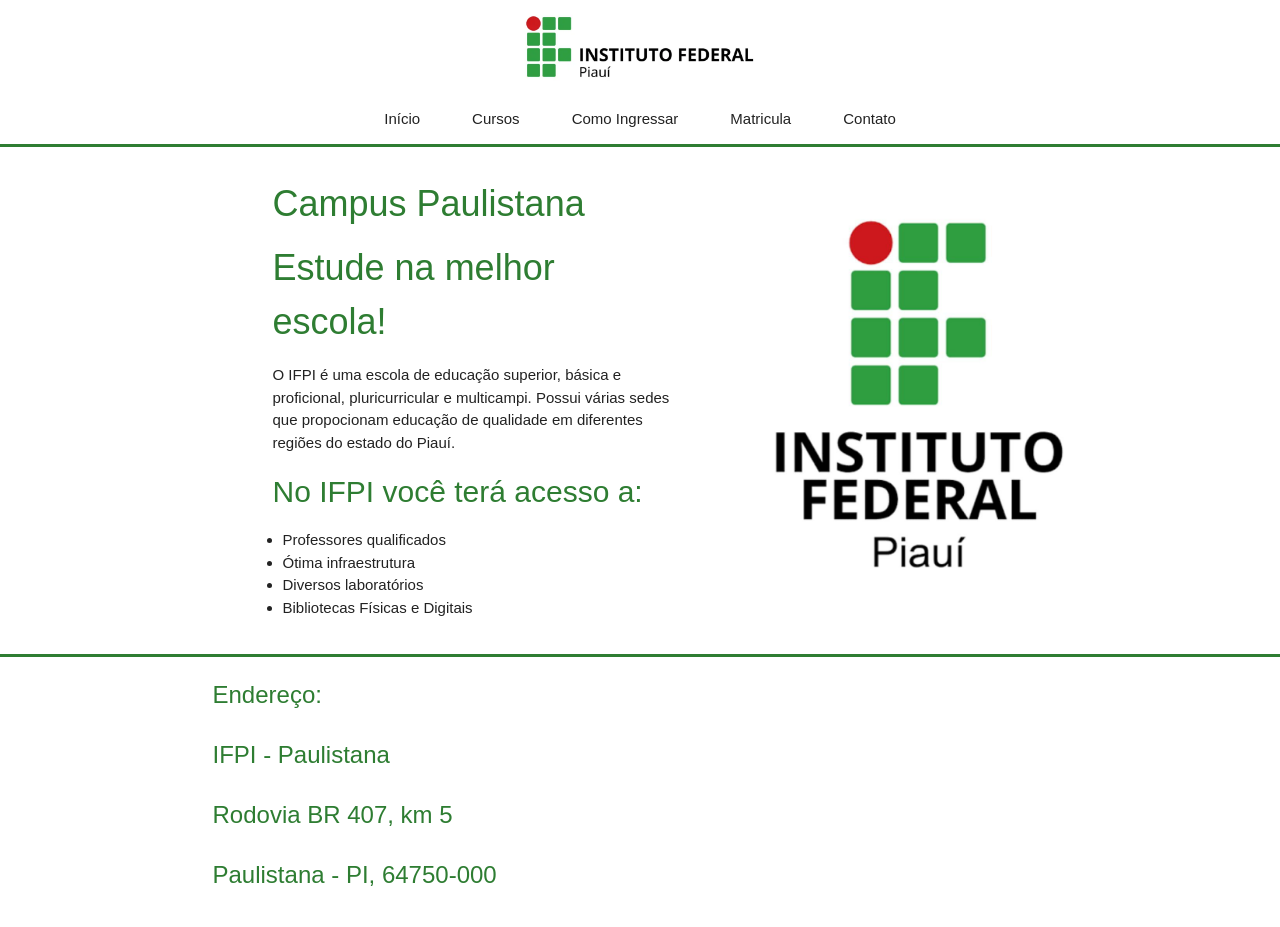
<file: index.html>
<!DOCTYPE html>
<html lang="pt-br">
<head>
    <meta charset="UTF-8">
    <meta name="viewport" content="width=device-width, initial-scale=1.0">
    <title>IFPI</title>
    <link rel="stylesheet" href="style.css">
    <link rel="stylesheet" href="http://www.w3schools.com/w3css/4/w3.css">
</head>
<body>
    <header>
         <div class="right">
                <img src="Logo-IFPI.webp">
        </div>
        <ul>
            <li><a href="index.html">Início</a></li>
            <li class="dropdown">
                <a href="cursos.html">Cursos</a> 
            </li>
            <li><a href="ingresso.html">Como Ingressar</a></li>
            <li><a href="matricula.html">Matricula</a></li>
            <li><a href="contato.html">Contato</a></li>
        </ul>
    </header>
    <main>
        <div class="container">
            <div class="left">
                <h1>Campus Paulistana</h1>
                <h1>Estude na melhor escola!</h1>
                <p>O IFPI é uma escola de educação superior, básica e proficional, pluricurricular e multicampi. 
                    Possui várias sedes que propocionam educação de qualidade em diferentes regiões do estado do Piauí.
                </p>
                <h2> No IFPI você terá acesso a:</h2>
                <ul>
                    <li>Professores qualificados</li>
                    <li>Ótima infraestrutura</li>
                    <li>Diversos laboratórios</li>
                    <li>Bibliotecas Físicas e Digitais</li>
                    
                </ul>

            </div>
        <div class="imginicio">
            <img src="WhatsApp Image 2026-09-03 at 10.52.32.jpeg" alt="Nome do IFPI">
            </div>
            </div>
    </main>
    <footer>
        <div class="container">
            <div class="left">
                <div>
                    <h3>Endereço:
                        <p>IFPI - Paulistana</p>
                        <p>Rodovia BR 407, km 5</p>
                        <p>Paulistana - PI, 64750-000</p>
                    </h3>
                </div>
            </div>
        </div>
    </footer>

    
</body>
</html>
</file>
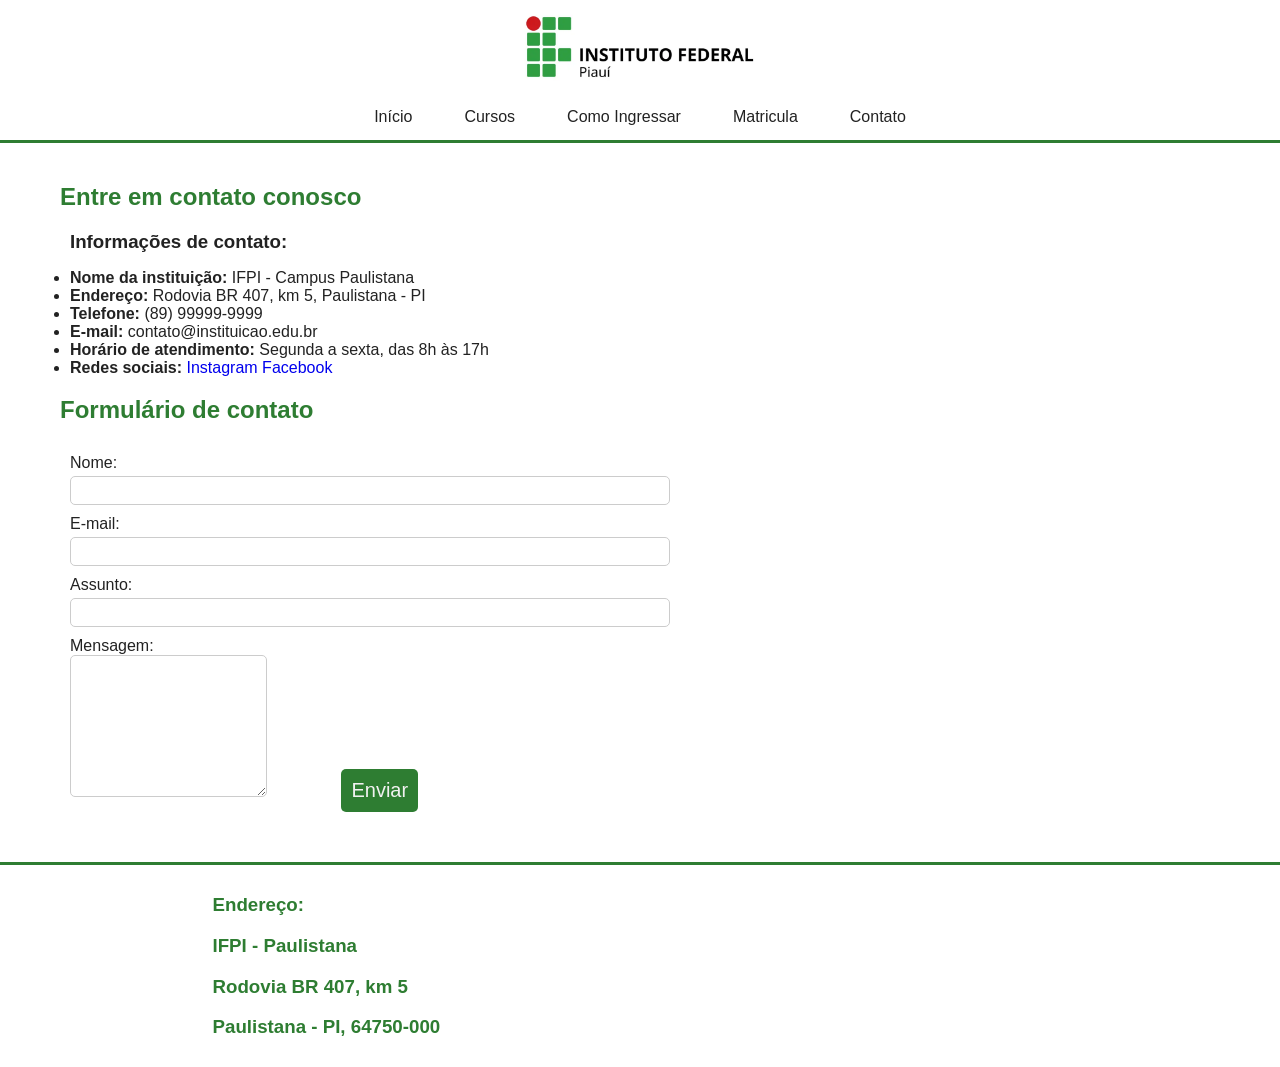
<file: contato.html>
<!DOCTYPE html>
<html lang="pt-BR">

<head>
    <meta charset="UTF-8">
    <meta name="viewport" content="width=device-width, initial-scale=1.0">

    <title>Contato - IFPI Paulistana</title>

    <link rel="stylesheet" href="contstyle.css">
</head>

<body>

    <header>
        <div class="right">
                <img src="Logo-IFPI.webp">
        </div>
        <ul>
            <li><a href="index.html">Início</a></li>
            <li class="dropdown">
                <a href="cursos.html">Cursos</a> 
            </li>
            <li><a href="ingresso.html">Como Ingressar</a></li>
            <li><a href="matricula.html">Matricula</a></li>
            <li><a href="#">Contato</a></li>
        </ul>
    </header>


    <main>

        <h2>Entre em contato conosco</h2>

        <section>
            <h3 class="Informações">Informações de contato:</h3>

            <ul>
                <li>
                    <strong>Nome da instituição:</strong>
                    IFPI - Campus Paulistana
                </li>

                <li>
                    <strong>Endereço:</strong>
                    Rodovia BR 407, km 5, Paulistana - PI
                </li>

                <li>
                    <strong>Telefone:</strong>
                    (89) 99999-9999
                </li>

                <li>
                    <strong>E-mail:</strong>
                    contato@instituicao.edu.br
                </li>

                <li>
                    <strong>Horário de atendimento:</strong>
                    Segunda a sexta, das 8h às 17h
                </li>

                <li>
                    <strong>Redes sociais:</strong>
                    <a href="#">Instagram</a>
                    <a href="#">Facebook</a>
                </li>
            </ul>
        </section>


        <section>

            <h2>Formulário de contato</h2>

            <form class="formulario">

                <label for="nome">Nome:</label>
                <input type="text" id="nome" name="nome">

                <label for="email">E-mail:</label>
                <input type="email" id="email" name="email">

                <label for="assunto">Assunto:</label>
                <input type="text" id="assunto" name="assunto">

                <label for="mensagem">Mensagem:</label>
                <textarea id="mensagem" name="mensagem"></textarea>

                <button type="submit">Enviar</button>

            </form>

        </section>

    </main>


    <footer>
        <div class="container">
            <div class="left">
                <div>
                    <h3>Endereço:
                        <p>IFPI - Paulistana</p>
                        <p>Rodovia BR 407, km 5</p>
                        <p>Paulistana - PI, 64750-000</p>
                    </h3>
                </div>
            </div>
        </div>
    </footer>

</body>

</html>
</file>
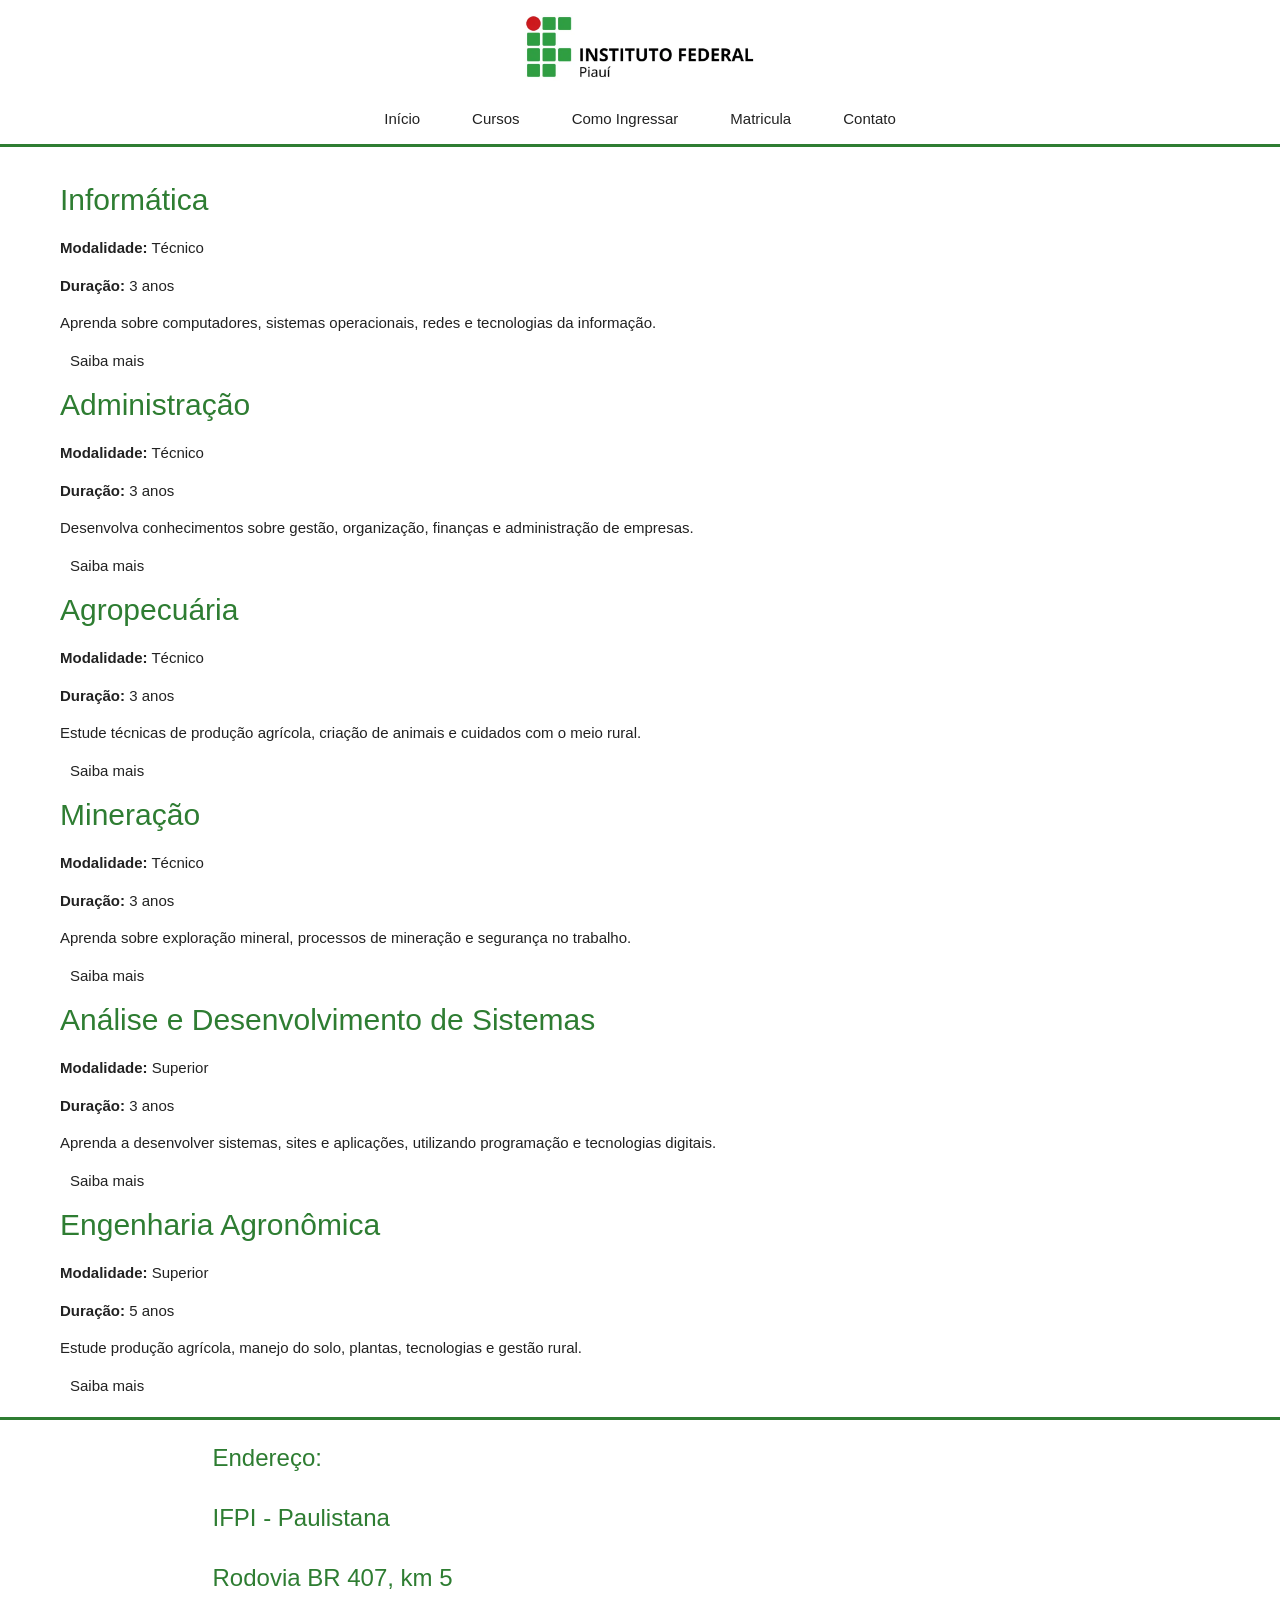
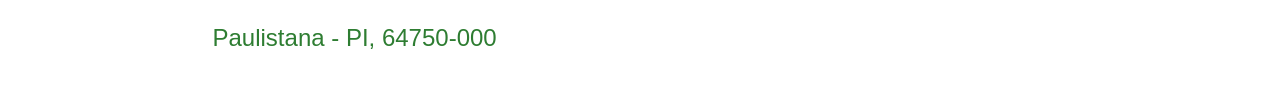
<file: cursos.html>
<!DOCTYPE html>
<html lang="pt-br">
<head>
    <meta charset="UTF-8">
    <meta name="viewport" content="width=device-width, initial-scale=1.0">
    <title>IFPI</title>
    <link rel="stylesheet" href="style.css">
    <link rel="stylesheet" href="http://www.w3schools.com/w3css/4/w3.css">
</head>
<body>
    <header>
         <div class="right">
                <img src="Logo-IFPI.webp">
        </div>
        <ul>
            <li><a href="index.html">Início</a></li>
            <li class="dropdown">
                <a href="cursos.html">Cursos</a> 
            </li>
            <li><a href="ingresso.html">Como Ingressar</a></li>
            <li><a href="matricula.html">Matricula</a></li>
            <li><a href="contato.html">Contato</a></li>
        </ul>
    </header>
    <main class="cursos">

        <div class="curso">
            <h2>Informática</h2>
            <p><strong>Modalidade:</strong> Técnico</p>
            <p><strong>Duração:</strong> 3 anos</p>
            <p>
                Aprenda sobre computadores, sistemas operacionais,
                redes e tecnologias da informação.
            </p>
            <a href="#" class="saiba-mais">Saiba mais</a>
        </div>

        <div class="curso">
            <h2>Administração</h2>
            <p><strong>Modalidade:</strong> Técnico</p>
            <p><strong>Duração:</strong> 3 anos</p>
            <p>
                Desenvolva conhecimentos sobre gestão,
                organização, finanças e administração de empresas.
            </p>
            <a href="#" class="saiba-mais">Saiba mais</a>
        </div>

        <div class="curso">
            <h2>Agropecuária</h2>
            <p><strong>Modalidade:</strong> Técnico</p>
            <p><strong>Duração:</strong> 3 anos</p>
            <p>
                Estude técnicas de produção agrícola,
                criação de animais e cuidados com o meio rural.
            </p>
            <a href="#" class="saiba-mais">Saiba mais</a>
        </div>

        <div class="curso">
            <h2>Mineração</h2>
            <p><strong>Modalidade:</strong> Técnico</p>
            <p><strong>Duração:</strong> 3 anos</p>
            <p>
                Aprenda sobre exploração mineral, processos
                de mineração e segurança no trabalho.
            </p>
            <a href="#" class="saiba-mais">Saiba mais</a>
        </div>

        <div class="curso">
            <h2>Análise e Desenvolvimento de Sistemas</h2>
            <p><strong>Modalidade:</strong> Superior</p>
            <p><strong>Duração:</strong> 3 anos</p>
            <p>
                Aprenda a desenvolver sistemas, sites e aplicações,
                utilizando programação e tecnologias digitais.
            </p>
            <a href="#" class="saiba-mais">Saiba mais</a>
        </div>

        <div class="curso">
            <h2>Engenharia Agronômica</h2>
            <p><strong>Modalidade:</strong> Superior</p>
            <p><strong>Duração:</strong> 5 anos</p>
            <p>
                Estude produção agrícola, manejo do solo,
                plantas, tecnologias e gestão rural.
            </p>
            <a href="#" class="saiba-mais">Saiba mais</a>
        </div>

    </main>
    <footer>
        <div class="container">
            <div class="left">
                <div>
                    <h3>Endereço:
                        <p>IFPI - Paulistana</p>
                        <p>Rodovia BR 407, km 5</p>
                        <p>Paulistana - PI, 64750-000</p>
                    </h3>
                </div>
            </div>
        </div>
    </footer>

    
</body>
</html>
</file>
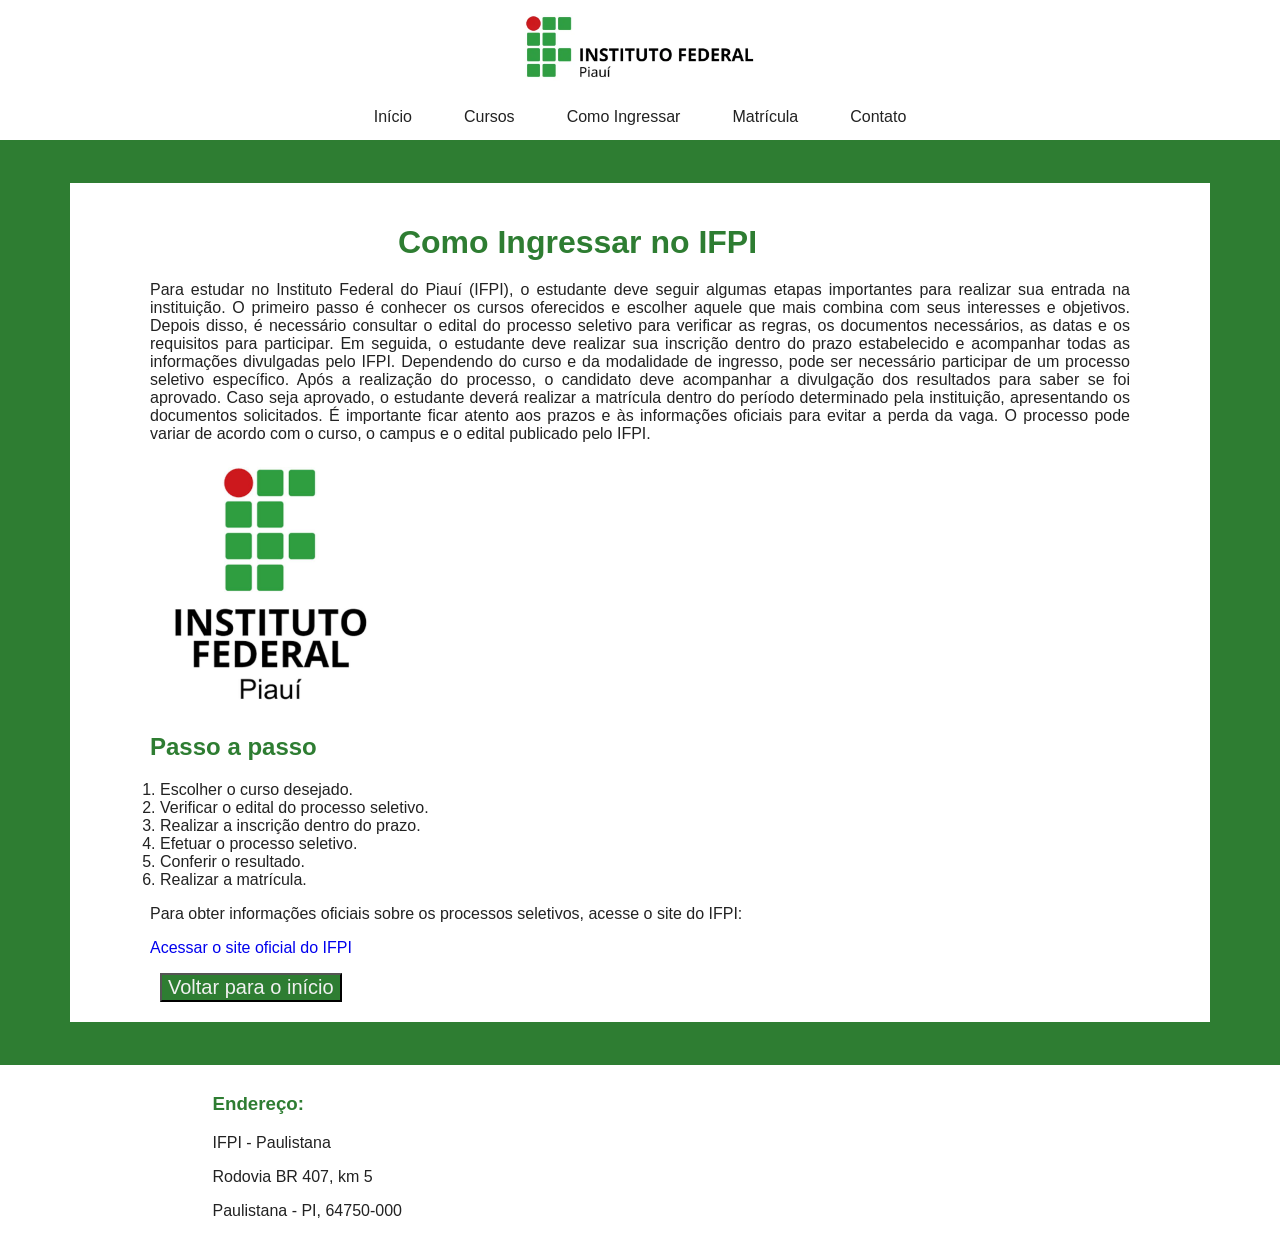
<file: ingresso.html>
<!DOCTYPE html>
<html lang="pt-br">
<head>
    <meta charset="UTF-8">
    <meta name="viewport" content="width=device-width, initial-scale=1.0">
    <title>Como Ingressar - IFPI</title>
    <link rel="stylesheet" href="style.css">
</head>
<body>
<header>
    <div class="right">
        <img src="Logo-IFPI.webp" alt="Logo do IFPI">
    </div>
    <ul>
        <li><a href="index.html">Início</a></li>
        <li class="dropdown">
            <a href="cursos.html">Cursos</a>
        </li>
        <li><a href="ingresso.html">Como Ingressar</a></li>
        <li><a href="matricula.html">Matrícula</a></li>
        <li><a href="contato.html">Contato</a></li>
    </ul>
</header>
<main class="conteudo-ingresso"> 

<h1>Como Ingressar no IFPI</h1>
    <p>
        Para estudar no Instituto Federal do Piauí (IFPI), o estudante deve seguir algumas
         etapas importantes para realizar sua entrada na instituição. O primeiro passo é 
         conhecer os cursos oferecidos e escolher aquele que mais combina com seus interesses
          e objetivos. Depois disso, é necessário consultar o edital do processo seletivo para 
          verificar as regras, os documentos necessários, as datas e os requisitos para participar.
Em seguida, o estudante deve realizar sua inscrição dentro do prazo estabelecido e acompanhar todas 
as informações divulgadas pelo IFPI. Dependendo do curso e da modalidade de ingresso, pode ser necessário 
participar de um processo seletivo específico. Após a realização do processo, o candidato deve acompanhar
 a divulgação dos resultados para saber se foi aprovado.
Caso seja aprovado, o estudante deverá realizar a matrícula dentro do período
 determinado pela instituição, apresentando os documentos solicitados.
  É importante ficar atento aos prazos e às informações oficiais para evitar
   a perda da vaga. O processo pode variar de acordo com o curso, o campus e o edital publicado pelo IFPI.

    </p>
    <img src="WhatsApp Image 2026-09-03 at 10.52.32.jpeg" alt="Instituto Federal do Piauí" width="500" class="imgingresso">
    <h2>Passo a passo</h2>
    <ol>
        <li>Escolher o curso desejado.</li>
        <li>Verificar o edital do processo seletivo.</li>
        <li>Realizar a inscrição dentro do prazo.</li>
        <li>Efetuar o processo seletivo.</li>
        <li>Conferir o resultado.</li>
        <li>Realizar a matrícula.</li>
    </ol>
    <p>
        Para obter informações oficiais sobre os processos seletivos,
        acesse o site do IFPI:
    </p>
    <p>
        <a href="https://www.ifpi.edu.br/" target="_blank">
            Acessar o site oficial do IFPI
        </a>
    </p>
    <button onclick="window.location.href='index.html'">
        Voltar para o início
    </button>
</main>
<footer>
    <div class="container">
        <div class="left">
            <h3>Endereço:</h3>
            <p>IFPI - Paulistana</p>
            <p>Rodovia BR 407, km 5</p>
            <p>Paulistana - PI, 64750-000</p>
        </div>
    </div>
</footer>

</body>
</html>
</file>
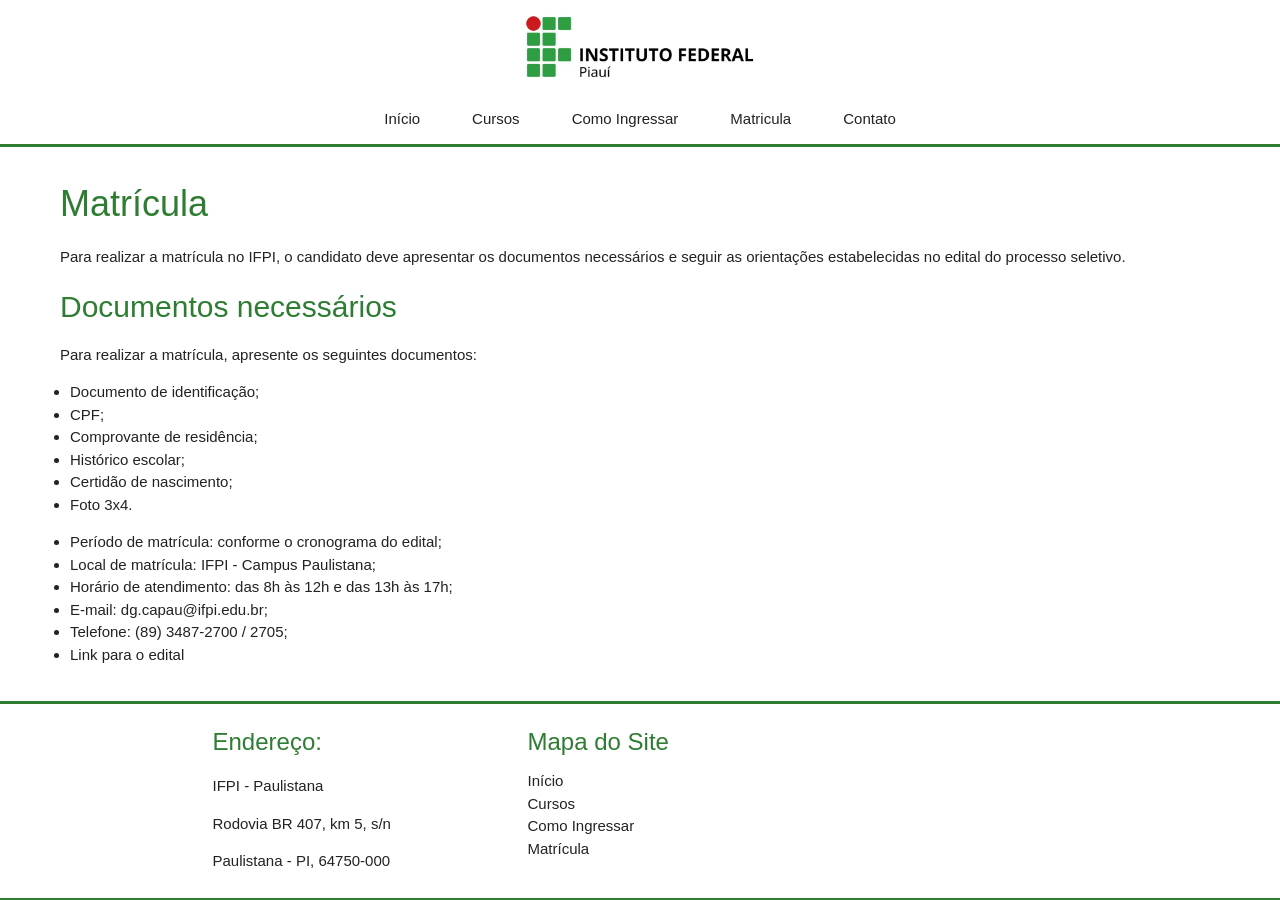
<file: matricula.html>
<!DOCTYPE html>
<html lang="pt-br">
<head>
    <meta charset="UTF-8">
    <meta name="viewport" content="width=device-width, initial-scale=1.0">
    <title>IFPI - Matrícula</title>
    <link rel="stylesheet" href="style.css">
    <link rel="stylesheet" href="https://www.w3schools.com/w3css/4/w3.css">
</head>
<body>
    <header>
         <div class="right">
                <img src="Logo-IFPI.webp" alt="Logotipo do IFPI">
         <ul>
            <li><a href="index.html">Início</a></li>
            <li class="dropdown">
                <a href="cursos.html">Cursos</a> 
            </li>
            <li><a href="ingresso.html">Como Ingressar</a></li>
            <li><a href="matricula.html">Matricula</a></li>
            <li><a href="contato.html">Contato</a></li>
        </ul>
        </div>
    </header>
    <main>
        <h1>Matrícula</h1>

<p>
    Para realizar a matrícula no IFPI, o candidato deve apresentar
    os documentos necessários e seguir as orientações estabelecidas
    no edital do processo seletivo.
</p>

<h2>Documentos necessários</h2>

<p>Para realizar a matrícula, apresente os seguintes documentos:</p>

<ul>
    <li>Documento de identificação;</li>
    <li>CPF;</li>
    <li>Comprovante de residência;</li>
    <li>Histórico escolar;</li>
    <li>Certidão de nascimento;</li>
    <li>Foto 3x4.</li>
</ul>

<ul>
    <li>Período de matrícula: conforme o cronograma do edital;</li>

    <li>Local de matrícula: IFPI - Campus Paulistana;</li>

    <li>Horário de atendimento: das 8h às 12h e das 13h às 17h;</li>

    <li>E-mail: dg.capau@ifpi.edu.br;</li>

    <li>Telefone: (89) 3487-2700 / 2705;</li>

    <li>
        <a href="https://www.ifpi.edu.br/processos-seletivos/concursos-e-seletivos">
            Link para o edital
        </a>
    </li>
</ul>
    </main>
    <footer>
        <div class="container">
            <div class="left">
                <div>
                    <h3>Endereço:</h3>
                    <p>IFPI - Paulistana</p>
                    <p>Rodovia BR 407, km 5, s/n</p>
                    <p>Paulistana - PI, 64750-000</p>
                </div>
            </div>
            <div class="sitemap">
                <h3>Mapa do Site</h3>
                <ul>
                    <li><a href="index.html">Início</a></li>
                    <li><a href="#">Cursos</a></li>
                    <li><a href="#">Como Ingressar</a></li>
                    <li><a href="matricula.html">Matrícula</a></li>
                </ul>
            </div>
        </div>
    </footer>
</body>
</html>
</file>
<file: style.css>
/* ===========================================
   IFPI - Folha de Estilos
   =========================================== */

/* Reset simples e fonte padrÃ£o da pÃ¡gina */
body {
    margin: 0;
    font-family: Arial, Helvetica, sans-serif;
    background: #2e7d32; /* verde institucional, mais suave que "green" puro */
    color: #222;
}

/* Header, conteÃºdo principal e footer compartilham a mesma largura,
   centralizados na pÃ¡gina */

header, main, footer {
    min-width: 855px;
}

header .container,main .container,footer .container {
    max-width: 855px;
    margin: auto;
}

/* ===========================================
   HEADER / MENU DE NAVEGAÃ‡ÃƒO
   =========================================== */
header {
    background: white;
    overflow: auto;
    border-bottom: 3px solid #2e7d32;
}
header ul {
    list-style-type: none;
    margin: 0;
    padding: 0;
    overflow: hidden;
}
header li {
    float: right;
}
header li a,
header .dropbtn {
    display: inline-block;
    color: #222;
    text-align: center;
    padding: 14px 16px;
    text-decoration: none;
    cursor: pointer;
}
header ul{
    display: flex;
    justify-content: center;
    gap: 20px;


}


header li a:hover,
header .dropdown:hover .dropbtn {
    background-color: #2e7d32;
    color: white;
}
header li.dropdown {
    display: inline-block;
}
/* Menu suspenso (dropdown) de Cursos */
.dropdown-content {
    display: none;
    position: absolute;
    background-color: #f9f9f9;
    min-width: 160px;
    box-shadow: 0px 8px 16px 0px rgba(0, 0, 0, 0.2);
    z-index: 1;
}
.dropdown-content a {
    color: #2e7d32;
    padding: 12px 16px;
    text-decoration: none;
    display: block;
    text-align: left;
}

.dropdown-content a:hover {
    background-color: #f1f1f1;
}
.dropdown:hover .dropdown-content {
    display: block;
}
/* ===========================================
   CONTEÃšDO PRINCIPAL (main)
   =========================================== */
main {
    background: white;
    overflow: auto;
    padding: 20px 0;
}
main .left {
    float: left;
    width: 570px;
}
main .right {
    float: right;
    width: 285px;
}
main h2 {
    color: #2e7d32;
}
main h1{
    color: #2e7d32;
     max-width: 855px;
}
main p{
    padding: 0 60px;
}
main h1{
    padding: 0 60px;
}
main h2{
    padding: 0 60px;
}
main ol{
    padding: 0 70px;
}
main ul{
     padding: 0 70px;
}
/* ===========================================
   PADRONIZAÃ‡ÃƒO DE IMAGENS
   Garante que toda imagem inserida na pÃ¡gina (ex: logo) tenha sempre o mesmo tamanho e
   nÃ£o "estoure" o layout, independente dotamanho original do arquivo.
   =========================================== */
header img {
    width: 250px;
    height: auto;
    object-fit: contain; /* mantÃ©m a proporÃ§Ã£o da imagem sem distorcer */
    display: block;
    margin: 0 auto;

}
/* ===========================================
   FORMULÃRIO (pÃ¡gina de matrÃ­cula)
   =========================================== */
fieldset {
    border: 1px solid #ccc;
    padding: 16px;
}
legend {
    font-weight: bold;
    color: #2e7d32;
}
form label {
    display: block;
    margin-top: 10px;
}

form input[type="text"],
form input[type="email"],
form input[type="date"],
form input[type="password"] {
    width: 100%;
    padding: 6px;
    margin-top: 4px;
    box-sizing: border-box;
}
.button_active {
    margin-top: 16px;
    padding: 8px 20px;
    background-color: #2e7d32;
    color: white;
    border: none;
    cursor: pointer;
}
.button_active:hover {
    background-color: #1b5e20;
}
main a{
    text-decoration: none;
}
/* ===========================================
   FOOTER
   =========================================== */
footer {
    background: white;
    overflow: auto;
    border-top: 3px solid #2e7d32;
    padding: 10px 0;
}
footer .left {
    float: left;
    width: 285px;
}
footer .sitemap {
    float: right;
    width: 285px;
}
footer h3 {
    color: #2e7d32;
}
footer ul {
    list-style-type: none;
    margin: 0;
    padding: 0;
}

footer ul li {
    float: none;
}

footer ul li a {
    color: #222;
    text-decoration: none;
}

footer ul li a:hover {
    text-decoration: underline;
}
.login-container{
   box-shadow: 0 0 10px rgba(0, 0, 0, 0.1); 
    padding: 20px;
    border-radius: 10px;
    width: 300px;
}
button{
    font-size: 20px;
    background-color: #2e7d32;
    color: #f1f1f1;
    margin-left: 70px ;
}
.imgingresso{
    width: 200px;
    margin-left: 80px;
}
.container {
    display: flex;
    gap: 30px;

}
.imginicio img{
    width: 300px;
    margin: 40px 0;
    
}
.saiba-mais{
    margin: 0 70px;
}
 .conteudo-ingresso {
    max-width: 1100px;
    margin: 40px auto;
    padding: 20px;
}

.conteudo-ingresso h1 {
    text-align: center;
    margin-bottom: 20px;
}

.conteudo-ingresso p {
    text-align: justify;
    }
</file>
<file: contstyle.css>
input,
textarea {
    padding: 10px;
    border: 1px solid #ccc;
    border-radius: 5px;
}

textarea {
    height: 120px;
    resize: vertical;
}
.formulario{
    width: 600px;
    margin: 30px 70px;
}

button {
    margin-top: 15px;
    padding: 10px;
    border: none;
    border-radius: 5px;
    background-color: #006633;
    color: white;
    cursor: pointer;
}
body {
    margin: 0;
    font-family: Arial, Helvetica, sans-serif;
    background: #2e7d32; /* verde institucional, mais suave que "green" puro */
    color: #222;
}

/* Header, conteÃºdo principal e footer compartilham a mesma largura,
   centralizados na pÃ¡gina */

header, main, footer {
    min-width: 855px;
}

header .container,main .container,footer .container {
    max-width: 855px;
    margin: auto;
}

/* ===========================================
   HEADER / MENU DE NAVEGAÃ‡ÃƒO
   =========================================== */
header {
    background: white;
    overflow: auto;
    border-bottom: 3px solid #2e7d32;
}
header ul {
    list-style-type: none;
    margin: 0;
    padding: 0;
    overflow: hidden;
}
header li {
    float: right;
}
header li a,
header .dropbtn {
    display: inline-block;
    color: #222;
    text-align: center;
    padding: 14px 16px;
    text-decoration: none;
    cursor: pointer;
}
header ul{
    display: flex;
    justify-content: center;
    gap: 20px;


}


header li a:hover,
header .dropdown:hover .dropbtn {
    background-color: #2e7d32;
    color: white;
}
header li.dropdown {
    display: inline-block;
}
/* Menu suspenso (dropdown) de Cursos */
.dropdown-content {
    display: none;
    position: absolute;
    background-color: #f9f9f9;
    min-width: 160px;
    box-shadow: 0px 8px 16px 0px rgba(0, 0, 0, 0.2);
    z-index: 1;
}
.dropdown-content a {
    color: #2e7d32;
    padding: 12px 16px;
    text-decoration: none;
    display: block;
    text-align: left;
}

.dropdown-content a:hover {
    background-color: #f1f1f1;
}
.dropdown:hover .dropdown-content {
    display: block;
}
/* ===========================================
   CONTEÃšDO PRINCIPAL (main)
   =========================================== */
main {
    background: white;
    overflow: auto;
    padding: 20px 0;
}
main .left {
    float: left;
    width: 570px;
}
main .right {
    float: right;
    width: 285px;
}
main h2 {
    color: #2e7d32;
}
main h1{
    color: #2e7d32;
     max-width: 855px;
}
main p{
    padding: 0 60px;
}
main h1{
    padding: 0 60px;
}
main h2{
    padding: 0 60px;
}
main ol{
    padding: 0 70px;
}
main ul{
     padding: 0 70px;
}
/* ===========================================
   PADRONIZAÃ‡ÃƒO DE IMAGENS
   Garante que toda imagem inserida na pÃ¡gina (ex: logo) tenha sempre o mesmo tamanho e
   nÃ£o "estoure" o layout, independente dotamanho original do arquivo.
   =========================================== */
header img {
    width: 250px;
    height: auto;
    object-fit: contain; /* mantÃ©m a proporÃ§Ã£o da imagem sem distorcer */
    display: block;
    margin: 0 auto;

}
/* ===========================================
   FORMULÃRIO (pÃ¡gina de matrÃ­cula)
   =========================================== */
fieldset {
    border: 1px solid #ccc;
    padding: 16px;
}
legend {
    font-weight: bold;
    color: #2e7d32;
}
form label {
    display: block;
    margin-top: 10px;
}

form input[type="text"],
form input[type="email"],
form input[type="date"],
form input[type="password"] {
    width: 100%;
    padding: 6px;
    margin-top: 4px;
    box-sizing: border-box;
}
.button_active {
    margin-top: 16px;
    padding: 8px 20px;
    background-color: #2e7d32;
    color: white;
    border: none;
    cursor: pointer;
}
.button_active:hover {
    background-color: #1b5e20;
}
main a{
    text-decoration: none;
}
/* ===========================================
   FOOTER
   =========================================== */
footer {
    background: white;
    overflow: auto;
    border-top: 3px solid #2e7d32;
    padding: 10px 0;
}
footer .left {
    float: left;
    width: 285px;
}
footer .sitemap {
    float: right;
    width: 285px;
}
footer h3 {
    color: #2e7d32;
}
footer ul {
    list-style-type: none;
    margin: 0;
    padding: 0;
}

footer ul li {
    float: none;
}

footer ul li a {
    color: #222;
    text-decoration: none;
}

footer ul li a:hover {
    text-decoration: underline;
}
.login-container{
   box-shadow: 0 0 10px rgba(0, 0, 0, 0.1); 
    padding: 20px;
    border-radius: 10px;
    width: 300px;
}
button{
    font-size: 20px;
    background-color: #2e7d32;
    color: #f1f1f1;
    margin-left: 70px ;
}
.imgingresso{
    width: 200px;
    margin-left: 80px;
}
.container {
    display: flex;
    gap: 30px;

}
.imginicio img{
    width: 300px;
    margin: 40px 0;
    
}
.Informações{
    margin: 0 70px;
}
</file>
